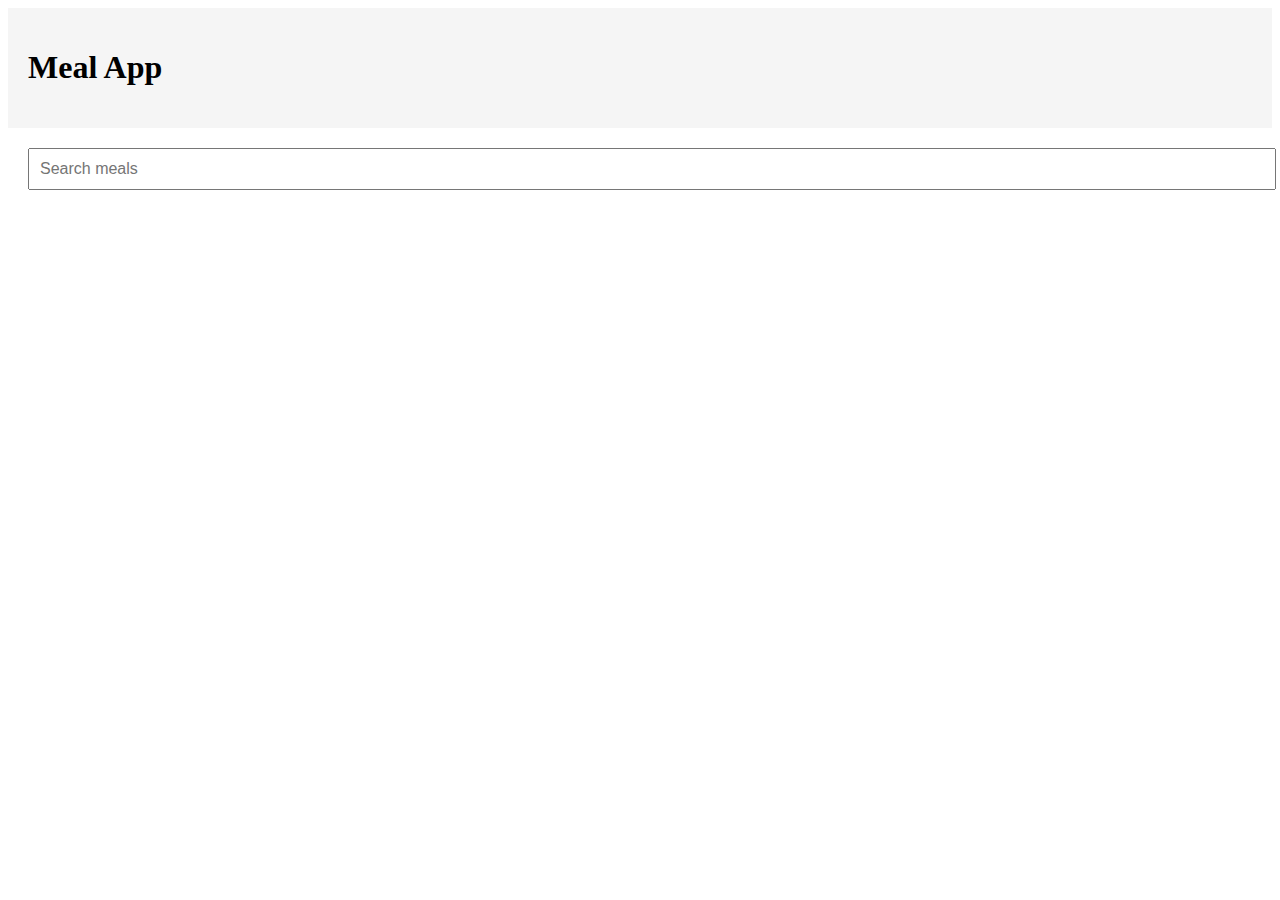
<file: index.html>
<!-- index.html -->
<!DOCTYPE html>
<html lang="en">
<head>
    <meta charset="UTF-8">
    <meta name="viewport" content="width=device-width, initial-scale=1.0">
    <title>Meal App</title>
    <link rel="stylesheet" href="styles.css">
</head>
<body>
    <header>
        <h1>Meal App</h1>
    </header>
    <main>
        <div id="search-container">
            <input type="text" id="search-input" placeholder="Search meals">
            <div id="search-results"></div>
        </div>
    </main>
    <script src="script.js"></script>
</body>
</html>
</file>
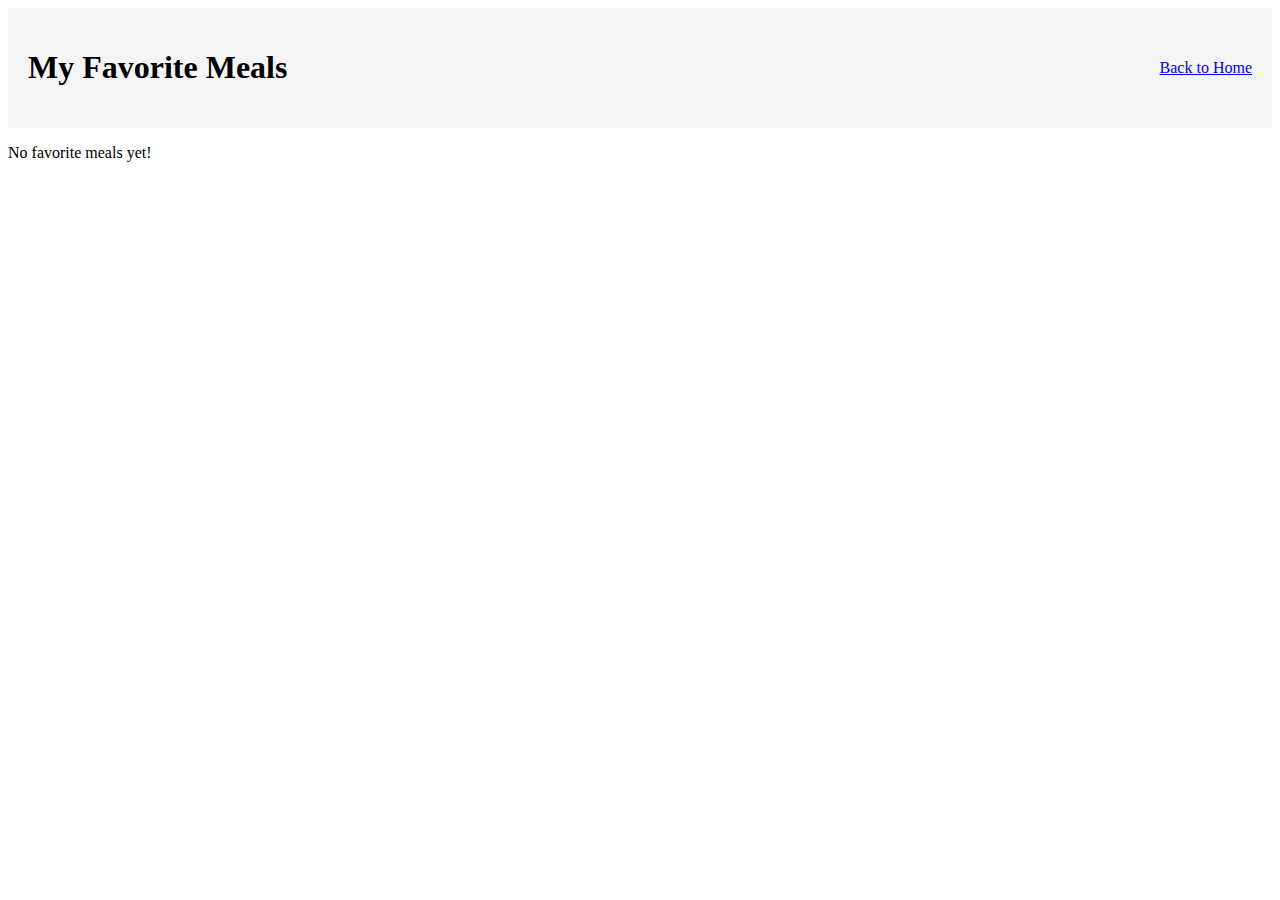
<file: favorites.html>
<!-- favorites.html -->
<!DOCTYPE html>
<html lang="en">
<head>
    <meta charset="UTF-8">
    <meta name="viewport" content="width=device-width, initial-scale=1.0">
    <title>My Favorite Meals</title>
    <link rel="stylesheet" href="styles.css">
</head>
<body>
    <header>
        <h1>My Favorite Meals</h1>
        <a href="index.html" class="back-link">Back to Home</a>
    </header>
    <main id="favorites-container">
        <!-- Favorite meals will be displayed here -->
    </main>
    <script src="favorites.js"></script>
</body>
</html>
</file>
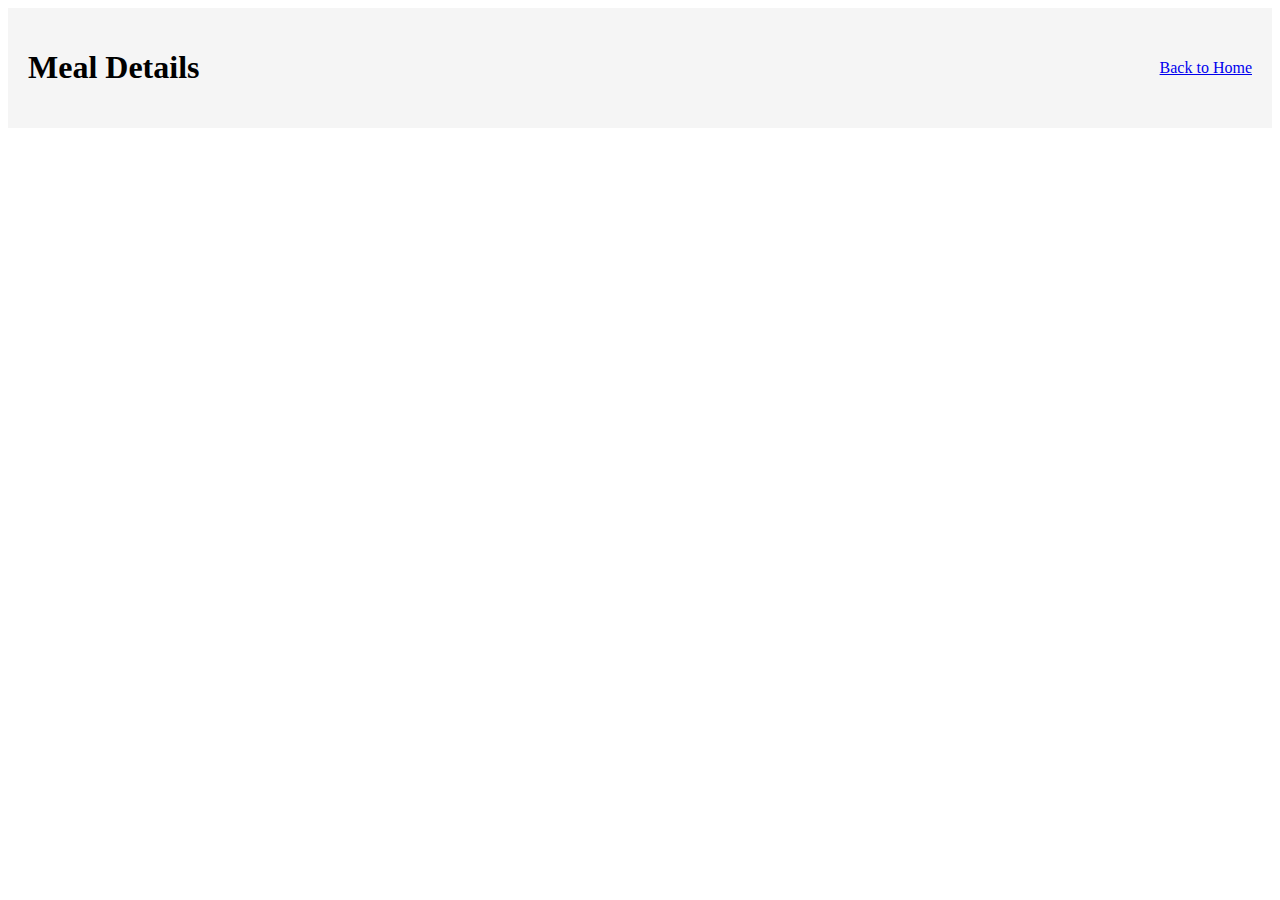
<file: meal.html>
<!-- meal.html -->
<!DOCTYPE html>
<html lang="en">
<head>
    <meta charset="UTF-8">
    <meta name="viewport" content="width=device-width, initial-scale=1.0">
    <title>Meal Details</title>
    <link rel="stylesheet" href="styles.css">
</head>
<body>
    <header>
        <h1>Meal Details</h1>
        <a href="index.html" class="back-link">Back to Home</a>
    </header>
    <main id="meal-details-container">
        <!-- Meal details will be displayed here -->
    </main>
    <script src="meal.js"></script>
</body>
</html>
</file>
<file: styles.css>
/* styles.css */
header {
    display: flex;
    justify-content: space-between;
    align-items: center;
    padding: 20px;
    background-color: #f5f5f5;
}

.back-link {
    font-size: 16px;
}

#search-container {
    padding: 20px;
}

#search-input {
    width: 100%;
    padding: 10px;
    font-size: 16px;
    margin-bottom: 10px;
}

.meal-card {
    border: 1px solid #ccc;
    border-radius: 5px;
    padding: 10px;
    margin-bottom: 10px;
}

.meal-card img {
    width: 25%;
    border-radius: 5px;
    margin-bottom: 10px;
}

.favorite-btn {
    background-color: #007bff;
    color: #fff;
    border: none;
    padding: 5px 10px;
    border-radius: 5px;
    cursor: pointer;
}

.favorite-btn:hover {
    background-color: #0056b3;
}

.meal-details {
    padding: 20px;
}

.favorite-meal {
    border: 1px solid #ccc;
    border-radius: 5px;
    padding: 10px;
    margin-bottom: 10px;
}

.favorite-meal img {
    width: 100px;
    border-radius: 5px;
    margin-bottom: 10px;
}

.remove-btn {
    background-color: #dc3545;
    color: #fff;
    border: none;
    padding: 5px 10px;
    border-radius: 5px;
    cursor: pointer;
}

.remove-btn:hover {
    background-color: #c82333;
}
</file>
